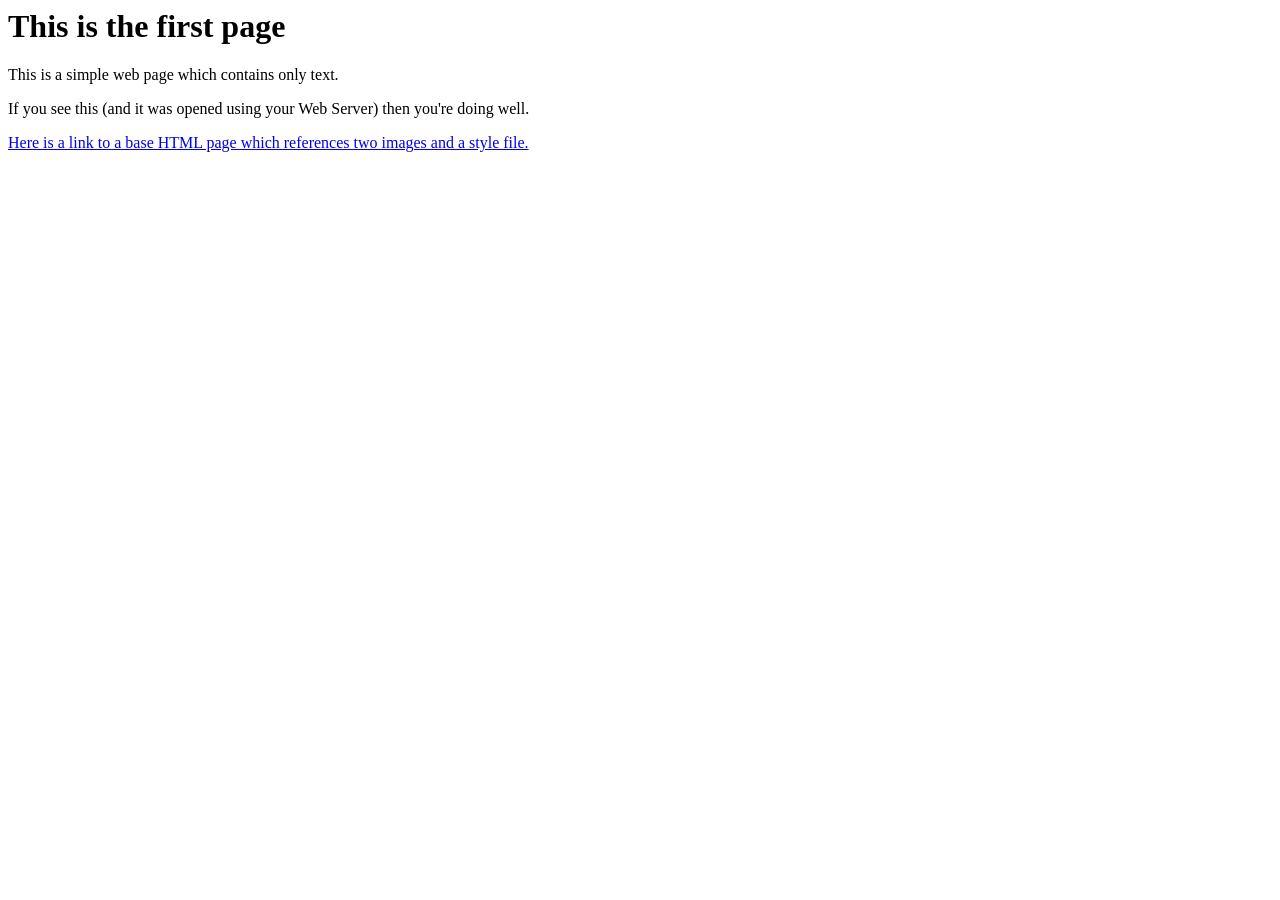
<file: ECSE414/ass1/src/index.html>
<HTML>
<HEAD>
<TITLE>ECSE 414 Assignment 1, First page</TITLE>
</HEAD>
<BODY>
<H1>This is the first page</H1>
<p>This is a simple web page which contains only text.</p>

<p>If you see this (and it was opened using your Web Server) then you're doing well.</p>

<p><a href="./index2.html">Here is a link to a base HTML page which references two images and a style file.</a></p>
</BODY>
</HTML>
</file>
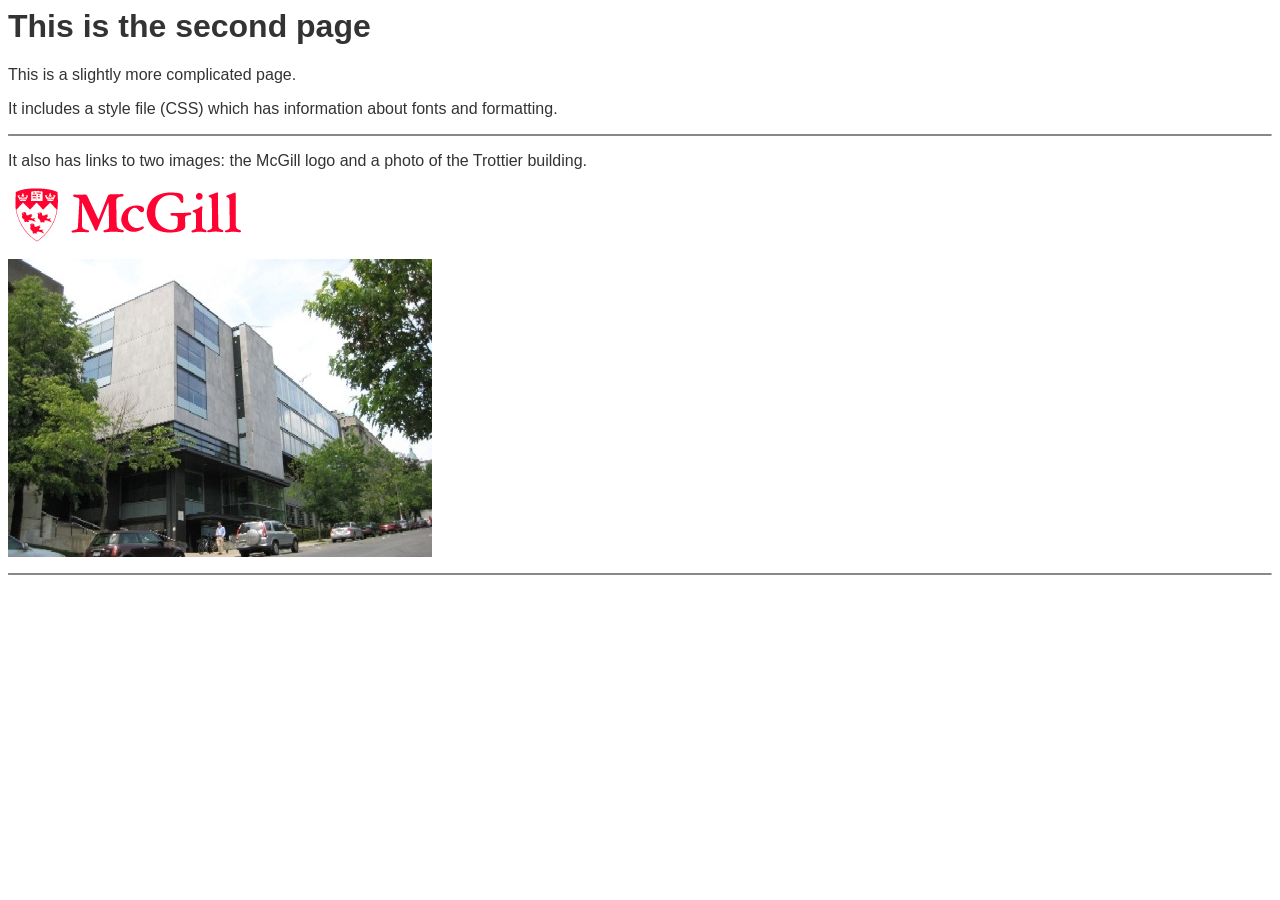
<file: ECSE414/ass1/src/index2.html>
<HTML>
<HEAD>
<TITLE>ECSE 414 Assignment 1, Second page</TITLE>
<LINK rel="stylesheet" type="text/css" href="./mystyle.css">
</HEAD>
<BODY>
<H1>This is the second page</H1>
<p>This is a slightly more complicated page.</p>

<p>It includes a style file (CSS) which has information about fonts and formatting.</p>

<HR>

<p>It also has links to two images: the McGill logo and a photo of the Trottier building.</p>

<p><img src="./mcgill_0.gif" border="0" width="249" height="57"></p>

<p><img src="./TR02a.jpg" border="0" width="424" height="298"></p>

<HR>
</BODY>
</HTML>
</file>
<file: ECSE414/ass1/src/mystyle.css>
body {
	background-color:#FFFFFF;
	color:#333333;
	font-family: Lucida Grande, Helvetica, Verdana, sans serif;
}

a {
	text-decoration:none;
}

a:hover {
	text-decoration: underline;
}

hr {
	border-top: 1px solid #888888;
	border-bottom: 1px solid #888888;
}

h1 {
	font-size: xx-large;
	font-weight: bold;
}

h2 {
	font-size: x-large;
	font-weight: bold;
}

h3 {
	font-size: large;
	font-weight: bold;
}

h4 {
	font-weight: bold;
}

li {padding: 10px 0 0 0;}
</file>
